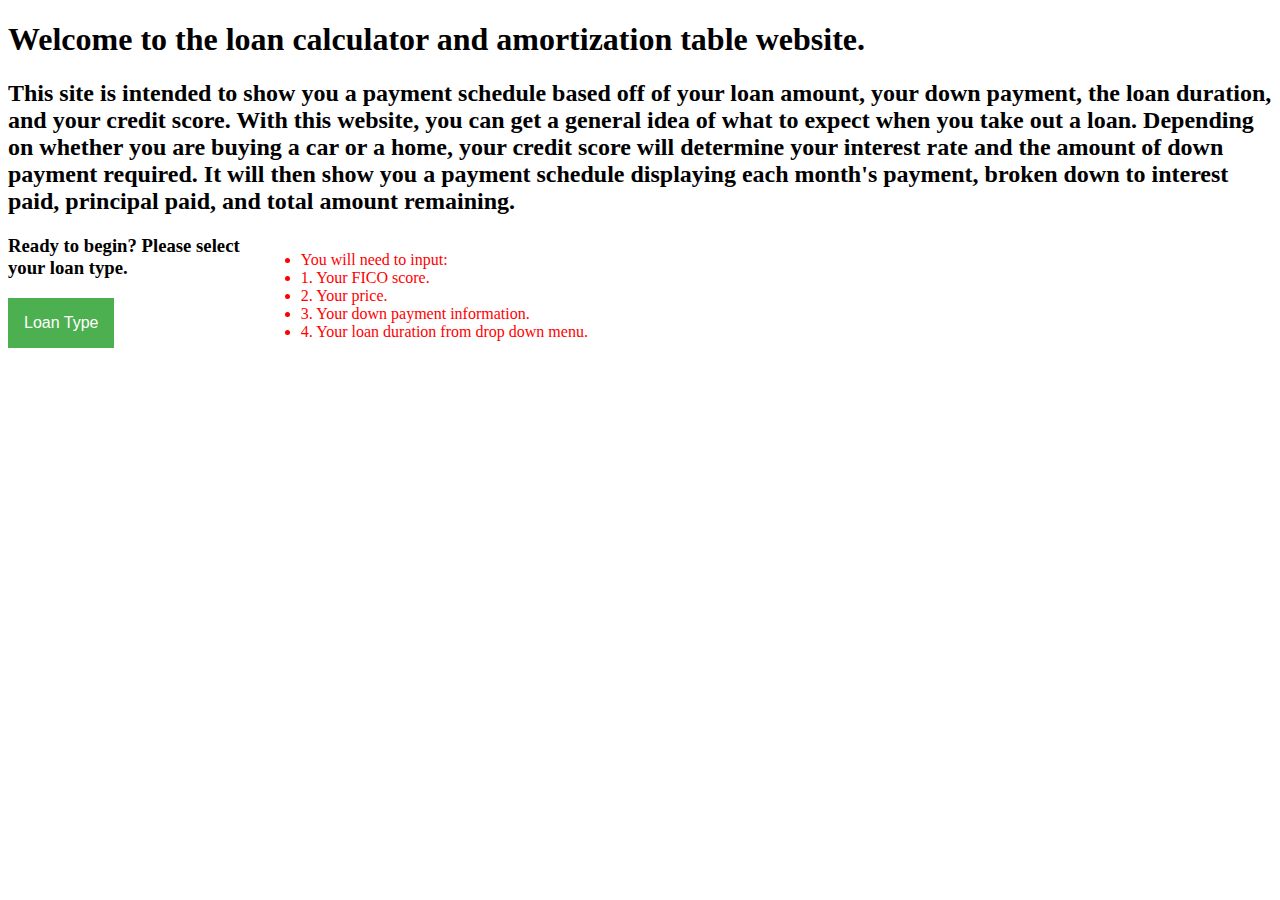
<file: index.html>
<!DOCTYPE html>
<html>
  <head>
    <title>Loan Tables</title>
    <meta charset="UTF-8">
    <link rel="stylesheet" href="proj3.css" />
    <script type="text/javascript" src="p3.js"></script>
  </head>
<body id="intro" lang="en-US">
  <h1>Welcome to the loan calculator and amortization table website.</h1>
  <h2>This site is intended to show you a payment schedule based off of your loan amount, your down payment, the loan duration,
    and your credit score.  With this website, you can get a general idea of what to expect when you take out a loan.  Depending on
    whether you are buying a car or a home, your credit score will determine your interest rate and the amount of down payment required.
    It will then show you a payment schedule displaying each month's payment, broken down to interest paid, principal paid, and total
    amount remaining.</h2>
    <div id="list">
      <ul>
        <li>You will need to input:</li>
        <li>1. Your FICO score.</li>
        <li>2. Your price.</li>
        <li>3. Your down payment information.</li>
        <li>4. Your loan duration from drop down menu. </li>
      </ul>
    </div>
  <h3>Ready to begin?  Please select your loan type.</h3>
<div class="dropdown" id="drop">
 <button class="dropbtn">Loan Type</button>
  <div class="dropdown-content">
   <a href="autoloan.html">Auto</a>
   <a href="homeloan.html">Home</a>
  </div>
</div>
</body>
</html>
</file>
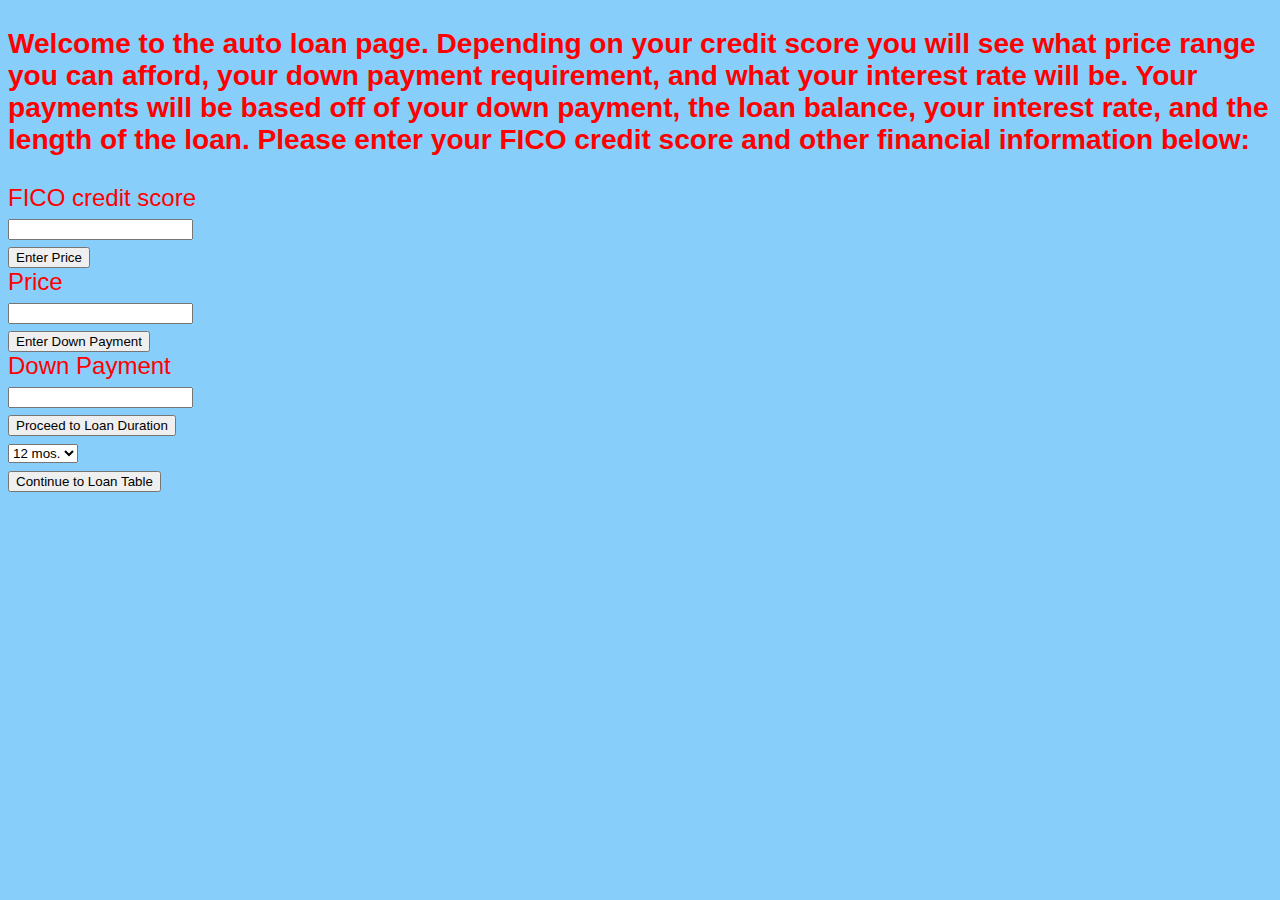
<file: autoloan.html>
<!DOCTYPE html>
<html>
<head>
  <title>Auto Loan</title>
  <meta charset="UTF-8">
  <link rel="stylesheet" href="proj3.css" />
  <script type="text/javascript" src="p3.js"></script>
</head>
<body id="auto" lang="en-US">
  <h3>Welcome to the auto loan page.  Depending on your credit score you will see what price range you can afford, your down payment
    requirement, and what your interest rate will be.  Your payments will be based off of your down payment, the loan balance,
    your interest rate, and the length of the loan.  Please enter your FICO credit score and other financial information below:</h3>
    <!-- The following code is courtesy of w3Schools (www.w3schools.com) and CINS 110 coursework -->
    <p id="maxAutoloan">
    <p id="maxAutoprice">
    <p id="autorate">
    <div class="container-fluid">
        <form class="form-horizontal">
          <div class="row">
            <div class="col-sm-offset-2">
            </div>
          </div>
          <div class="row myinput-row">
            <div class="form-group" id="creditScore">
              <label for="creditScore" class="col-sm-2 control-label">FICO credit score</label>
              <div class="col-sm-2">
                <input type="text" id="fico" class="form-control input-md" />
                <span id="scoreError" class="control-label hidden-message">
                </span>
              </div>
            </div>
          </div> <!-- end score row /-->
          <div class="form-group">
            <div class="col-sm-offset-2 col-sm-10">
              <button type="button" class="btn btn-primary col-sm-1"
                onclick="getscoreauto();">
                Enter Price
              </button>
            </div>
          </div>
          <div class="row">
            <div class="form-group" id="aprice">
              <label for="price" class="col-sm-2 control-label">Price</label>
              <div class="col-sm-2">
                <input type="text" id="autoPrice" class="form-control input-md" />
                <span id="priceError" class="control-label hidden-message">
                </span>
              </div>
            </div>
          </div> <!-- end price row /-->
          <div class="form-group">
            <div class="col-sm-offset-2 col-sm-10">
              <button type="button" class="btn btn-primary col-sm-1"
                onclick="getautoprice();">
                Enter Down Payment
              </button>
            </div>
          </div>
          <div class="row">
            <div class="form-group" id="priceGroup">
              <label for="price" class="col-sm-2 control-label">Down Payment</label>
              <div class="col-sm-2">
                <input type="text" id="autodownpmt" class="form-control input-md" />
                <span id="pmtError" class="control-label hidden-message">
                </span>
              </div>
            </div>
          </div>
          <div class="form-group">
            <div class="col-sm-offset-2 col-sm-10">
              <button type="button" class="btn btn-primary col-sm-1"
                onclick="autoDownPmt();">
                Proceed to Loan Duration
              </button>
            </div>
          </div>
        </form>
      </div>
      <select id="automos">
      <div class="dropdown">
       <button class="dropbtn">Loan duration (in months)</button>
        <div class="dropdown-content">
         <option value="12">12 mos.</option>
         <option value="24">24 mos.</option>
         <option value="36">36 mos.</option>
         <option value="48">48 mos.</option>
         <option value="60">60 mos.</option>
         <option value="72">72 mos.</option>
        </div>
      </div>
    </select>
    <div class="form-group">
      <div class="col-sm-offset-2 col-sm-10">
        <button type="button" class="btn btn-primary col-sm-1"
          onclick="autoTablePage();">
          Continue to Loan Table
        </button>
      </div>
    </div>
  </body>
</html>
</file>
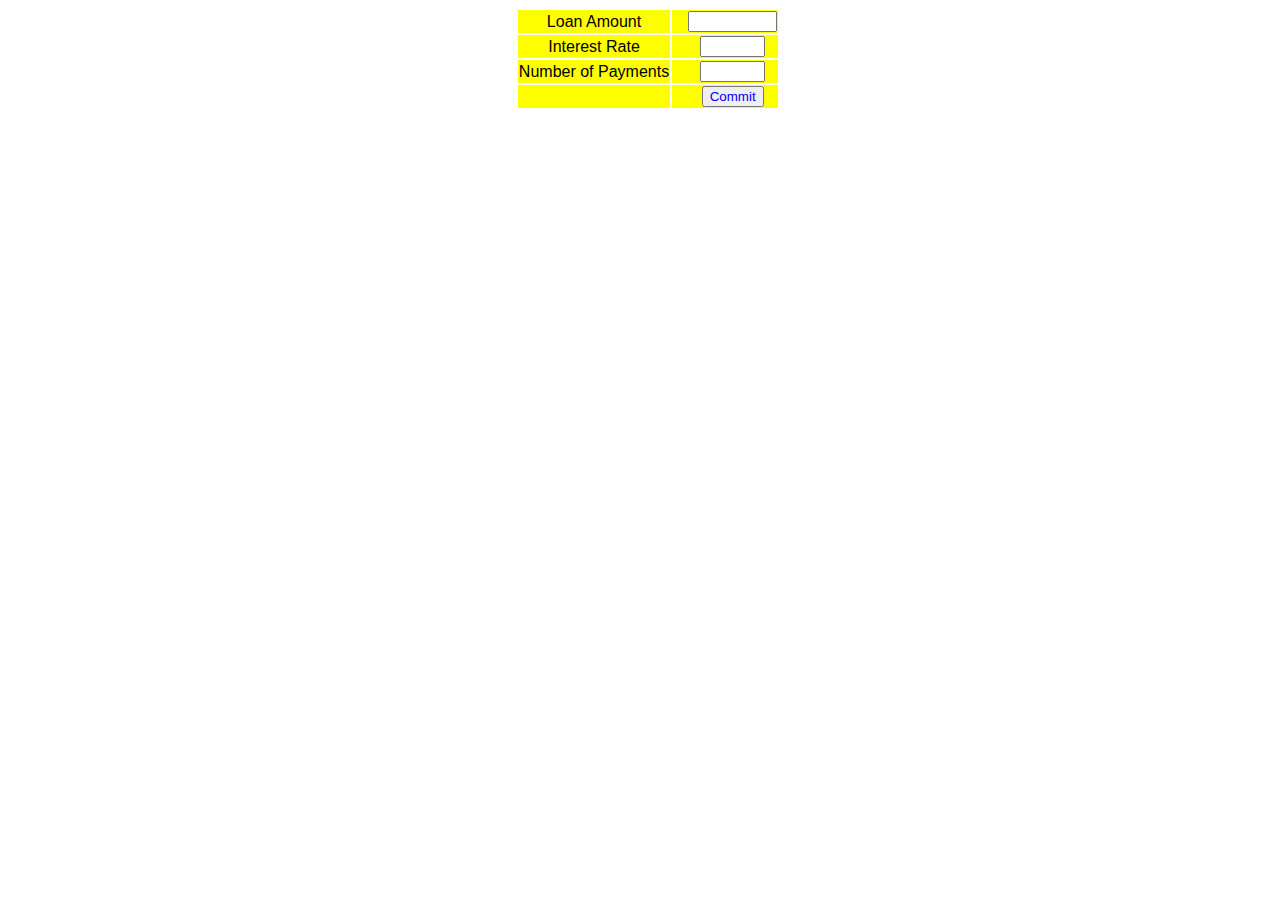
<file: autotable.html>
<!DOCTYPE html>
<html>
<head>
  <title>Auto Amortization Table</title>
  <meta charset="UTF-8">
  <link rel="stylesheet" href="proj3.css" />
  <script type="text/javascript" src="p3.js"></script>
</head>
<body lang="en-US" id="table">
  <center>
      <div id="mainForm">
        <form id="form1" name="form1">
          <table>
            <tr><td> Loan Amount</td>
              <td><input id="amount" name="amount" size="8" /></td>
            </tr>
            <tr><td> Interest Rate</td>
              <td><input id="rate" name="rate" size="5" /></td>
            </tr>
            <tr><td> Number of Payments</td>
              <td><input id="numPay" name="numPay" size="5" /></td>
            </tr>
            <tr><td></td>
              <!-- Clicking the Commit button invokes the commitData() function in the <script> section above -->
              <td><input type="button" onclick="commitData()" value="Commit" /></td>
            </tr>
          </table>
        </form>
      </div>
    </center>
  </body>
</html>
</file>
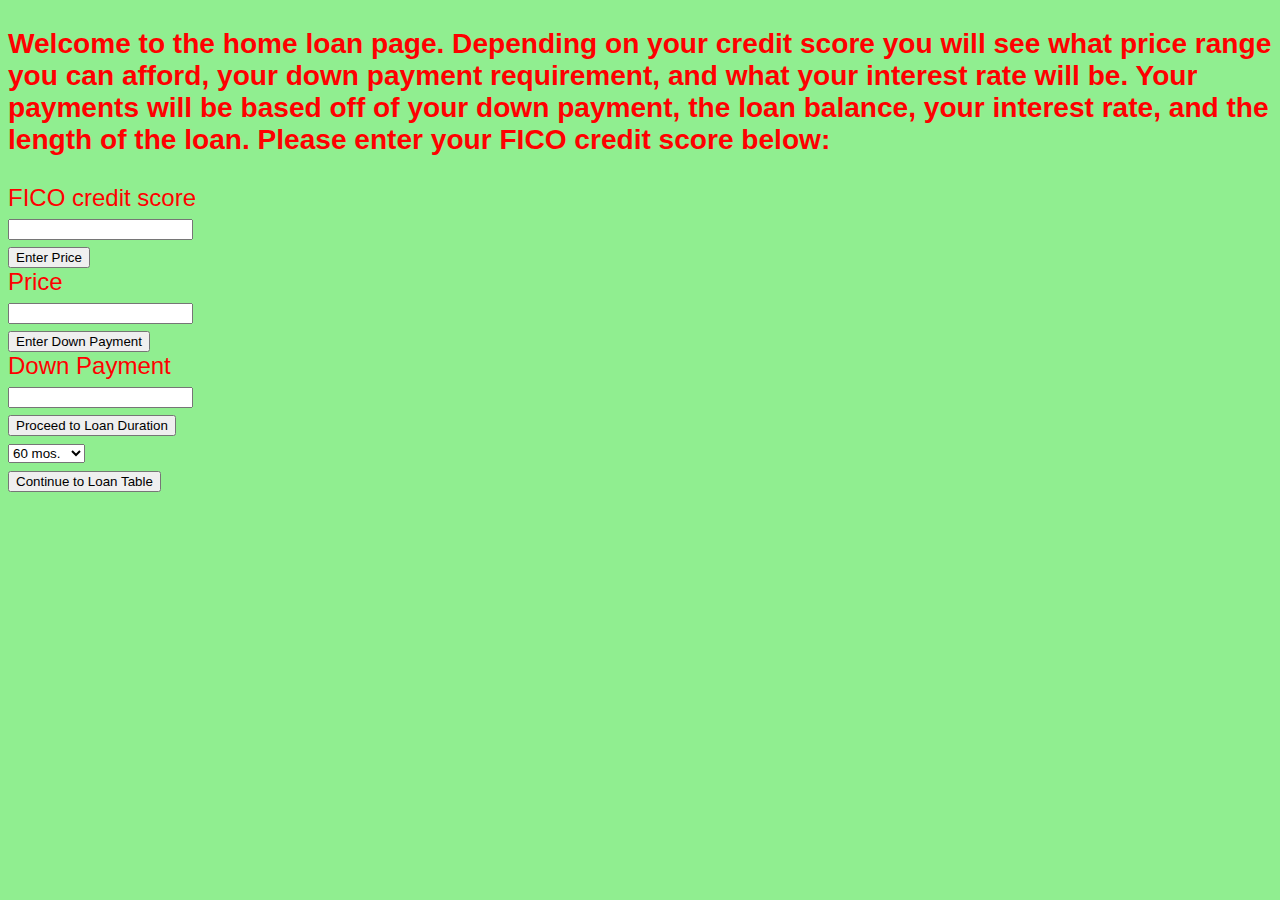
<file: homeloan.html>
<!DOCTYPE html>
<html>
<head>
  <title>Home Loan</title>
  <meta charset="UTF-8">
  <link rel="stylesheet" href="proj3.css" />
  <script type="text/javascript" src="p3.js"></script>
</head>
<body id="home">
  <h3>Welcome to the home loan page.  Depending on your credit score you will see what price range you can afford, your down payment
    requirement, and what your interest rate will be.  Your payments will be based off of your down payment, the loan balance,
    your interest rate, and the length of the loan.  Please enter your FICO credit score below:</h3>
    <!-- The following code is courtesy of w3Schools (www.w3schools.com) and CINS 110 coursework -->
    <p id="maxHomeloan">
    <p id="maxHomeprice">
    <p id="homerate">
    <div class="container-fluid">
        <form class="form-horizontal">
          <div class="row">
            <div class="col-sm-offset-2">
            </div>
          </div>
          <div class="row myinput-row">
            <div class="form-group" id="creditScore">
              <label for="creditScore" class="col-sm-2 control-label">FICO credit score</label>
              <div class="col-sm-2">
                <input type="text" id="fico" class="form-control input-md" />
                <span id="scoreError" class="control-label hidden-message">
                </span>
              </div>
            </div>
          </div> <!-- end score row /-->
          <div class="form-group">
            <div class="col-sm-offset-2 col-sm-10">
              <button type="button" class="btn btn-primary col-sm-1"
                onclick="getscorehome();">
                Enter Price
              </button>
            </div>
          </div>
          <div class="row">
            <div class="form-group" id="hprice">
              <label for="price" class="col-sm-2 control-label">Price</label>
              <div class="col-sm-2">
                <input type="text" id="homePrice" class="form-control input-md" />
                <span id="priceError" class="control-label hidden-message">
                </span>
              </div>
            </div>
          </div> <!-- end price row /-->
          <div class="form-group">
            <div class="col-sm-offset-2 col-sm-10">
              <button type="button" class="btn btn-primary col-sm-1"
                onclick="gethomeprice();">
                Enter Down Payment
              </button>
            </div>
          </div>
          <div class="row">
            <div class="form-group" id="priceGroup">
              <label for="price" class="col-sm-2 control-label">Down Payment</label>
              <div class="col-sm-2">
                <input type="text" id="homedownpmt" class="form-control input-md" />
                <span id="pmtError" class="control-label hidden-message">
                </span>
              </div>
            </div>
          </div>
          <div class="form-group">
            <div class="col-sm-offset-2 col-sm-10">
              <button type="button" class="btn btn-primary col-sm-1"
                onclick="homeDownPmt();">
                Proceed to Loan Duration
              </button>
            </div>
          </div>
        </form>
      </div>
      <select id="homemos">
      <div class="dropdown">
       <button class="dropbtn">Loan duration (in months)</button>
        <div class="dropdown-content">
         <option value="60">60 mos.</option>
         <option value="120">120 mos.</option>
         <option value="180">180 mos.</option>
         <option value="240">240 mos.</option>
         <option value="300">300 mos.</option>
         <option value="360">360 mos.</option>
        </div>
      </div>
    </select>
    <div class="form-group">
      <div class="col-sm-offset-2 col-sm-10">
        <button type="button" class="btn btn-primary col-sm-1"
          onclick="homeTablePage();">
          Continue to Loan Table
        </button>
      </div>
    </div>
  </body>
</html>
</file>
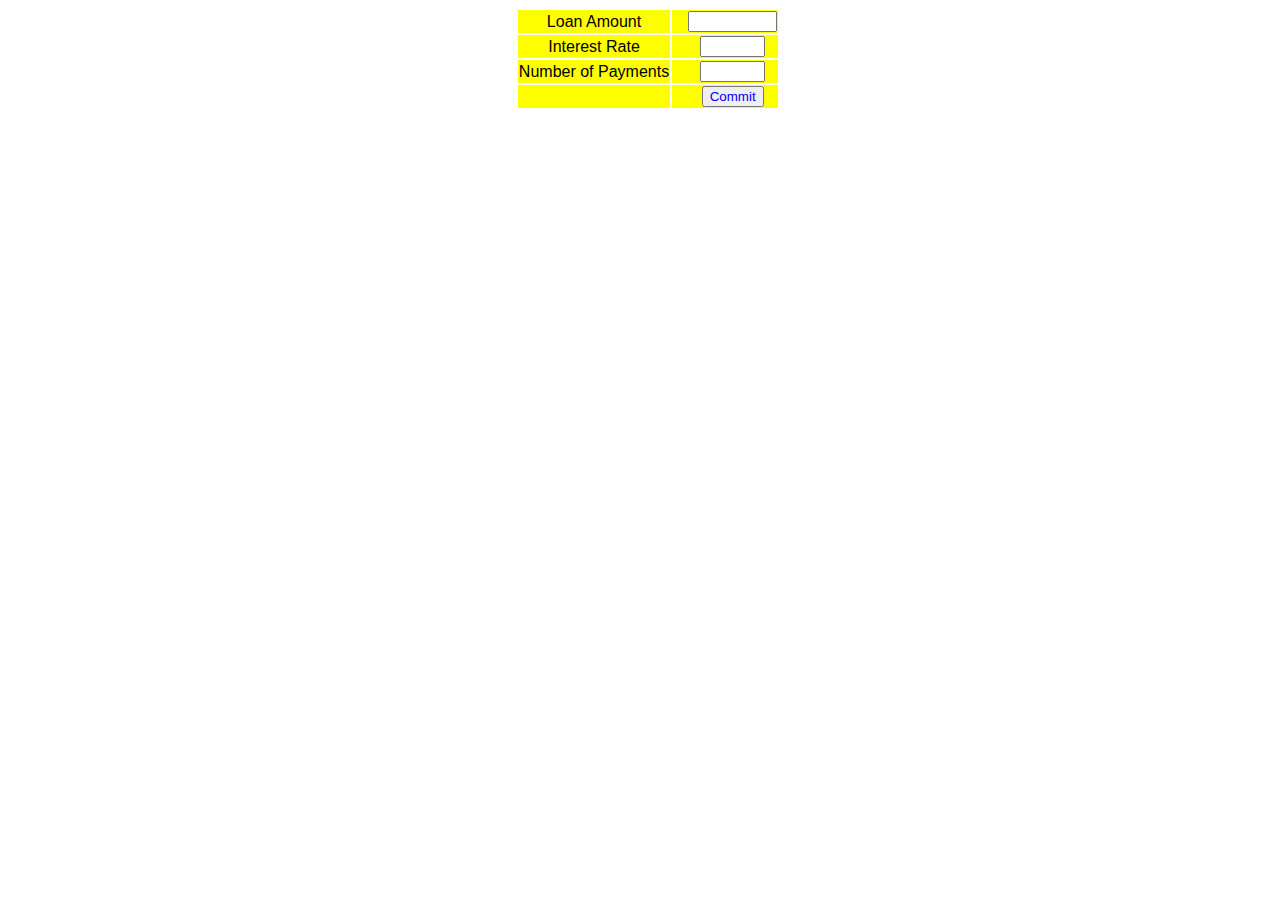
<file: hometable.html>
<!DOCTYPE html>
<html>
<head>
  <title>Home Amortization Table</title>
  <meta charset="UTF-8">
  <link rel="stylesheet" href="proj3.css" />
  <script type="text/javascript" src="p3.js"></script>
</head>
<body lang="en-US" id="table">
  <center>
      <div id="mainForm">
        <form id="form1" name="form1">
          <table>
            <tr><td> Loan Amount</td>
              <td><input id="amount" name="amount" size="8" /></td>
            </tr>
            <tr><td> Interest Rate</td>
              <td><input id="rate" name="rate" size="5" /></td>
            </tr>
            <tr><td> Number of Payments</td>
              <td><input id="numPay" name="numPay" size="5" /></td>
            </tr>
            <tr><td></td>
              <!-- Clicking the Commit button invokes the commitData() function in the <script> section above -->
              <td><input type="button" onclick="commitDataHome()" value="Commit" /></td>
            </tr>
          </table>
        </form>
      </div>
    </center>
  </body>
</html>
</file>
<file: proj3.css>
#home {
  background-color: lightgreen;
  font-family: "sans-serif", Arial, Verdana;
  font-size: 150%;
  color: #ff0000;
  background-image: url(https://ap.rdcpix.com/160857799/c450be90668a986bb01a75fe1386eb0cl-m0xd-w480_h480_q80.jpg);
  background-repeat: no-repeat;
  background-position: center right;
  /* Picture taken from Coldwell Banker and Realtor.com */
  }
#auto {
  background-color: lightskyblue;
  font-family: "sans-serif", Arial, Verdana;
  font-size: 150%;
  color: #FF0000;
  background-image: url(https://images.dealer.com/ddc/vehicles/2017/Ford/Shelby%20GT350/Coupe/color/Avalanche%20Gray-DR-102,103,109-640-en_US.jpg);
  background-repeat: no-repeat;
  background-position: bottom right;
  /* Picture taken from Corning Ford (www.corningford.com) */
}
#list {
  text-align: left;
  float: right;
  color: #FF0000;
  width: 80%;
}
/* The following code is courtesy of Hubpages (https://hubpages.com/technology/Use-a-HTML-Form-with-JavaScript-to-Amortize-a-Loan) */
#table {background-color:white; font-family: Arial, Helvetica, sans-serif}
#table h2 {color:blue; letter-spacing: 1em; font-size: 1.5em; text-align: center}
#table input {color:blue; margin-left: 15px}
#table td {text-align:center; background-color:yellow}
#table {
  width: 100%;
}
 /* The following code is courtesy of w3schools (www.w3schools.com) */
.dropbtn {
    background-color: #4CAF50;
    color: white;
    padding: 16px;
    font-size: 16px;
    border: none;
    cursor: pointer;
}

/* The container <div> - needed to position the dropdown content */
.dropdown {
    position: relative;
    display: inline-block;
}

/* Dropdown Content (Hidden by Default) */
.dropdown-content {
    display: none;
    position: absolute;
    background-color: #f9f9f9;
    min-width: 160px;
    box-shadow: 0px 8px 16px 0px rgba(0,0,0,0.2);
    z-index: 1;
}

/* Links inside the dropdown */
.dropdown-content a {
    color: black;
    padding: 12px 16px;
    text-decoration: none;
    display: block;
}

/* Change color of dropdown links on hover */
.dropdown-content a:hover {background-color: #f1f1f1}

/* Show the dropdown menu on hover */
.dropdown:hover .dropdown-content {
    display: block;
}

/* Change the background color of the dropdown button when the dropdown content is shown */
.dropdown:hover .dropbtn {
    background-color: #3e8e41;
}

#automos {
  .dropbtn {
      background-color: #4CAF50;
      color: white;
      padding: 16px;
      font-size: 16px;
      border: none;
      cursor: pointer;
  }

  /* The container <div> - needed to position the dropdown content */
  .dropdown {
      position: relative;
      display: inline-block;
  }

  /* Dropdown Content (Hidden by Default) */
  .dropdown-content {
      display: none;
      position: absolute;
      background-color: #f9f9f9;
      min-width: 160px;
      box-shadow: 0px 8px 16px 0px rgba(0,0,0,0.2);
      z-index: 1;
  }

  /* Links inside the dropdown */
  .dropdown-content a {
      color: black;
      padding: 12px 16px;
      text-decoration: none;
      display: block;
  }

  /* Change color of dropdown links on hover */
  .dropdown-content a:hover {background-color: #f1f1f1}

  /* Show the dropdown menu on hover */
  .dropdown:hover .dropdown-content {
      display: block;
  }

  /* Change the background color of the dropdown button when the dropdown content is shown */
  .dropdown:hover .dropbtn {
      background-color: #3e8e41;
  }

}
#homemos {
  .dropbtn {
      background-color: #4CAF50;
      color: white;
      padding: 16px;
      font-size: 16px;
      border: none;
      cursor: pointer;
  }

  /* The container <div> - needed to position the dropdown content */
  .dropdown {
      position: relative;
      display: inline-block;
  }

  /* Dropdown Content (Hidden by Default) */
  .dropdown-content {
      display: none;
      position: absolute;
      background-color: #f9f9f9;
      min-width: 160px;
      box-shadow: 0px 8px 16px 0px rgba(0,0,0,0.2);
      z-index: 1;
  }

  /* Links inside the dropdown */
  .dropdown-content a {
      color: black;
      padding: 12px 16px;
      text-decoration: none;
      display: block;
  }

  /* Change color of dropdown links on hover */
  .dropdown-content a:hover {background-color: #f1f1f1}

  /* Show the dropdown menu on hover */
  .dropdown:hover .dropdown-content {
      display: block;
  }

  /* Change the background color of the dropdown button when the dropdown content is shown */
  .dropdown:hover .dropbtn {
      background-color: #3e8e41;
  }

}
</file>
